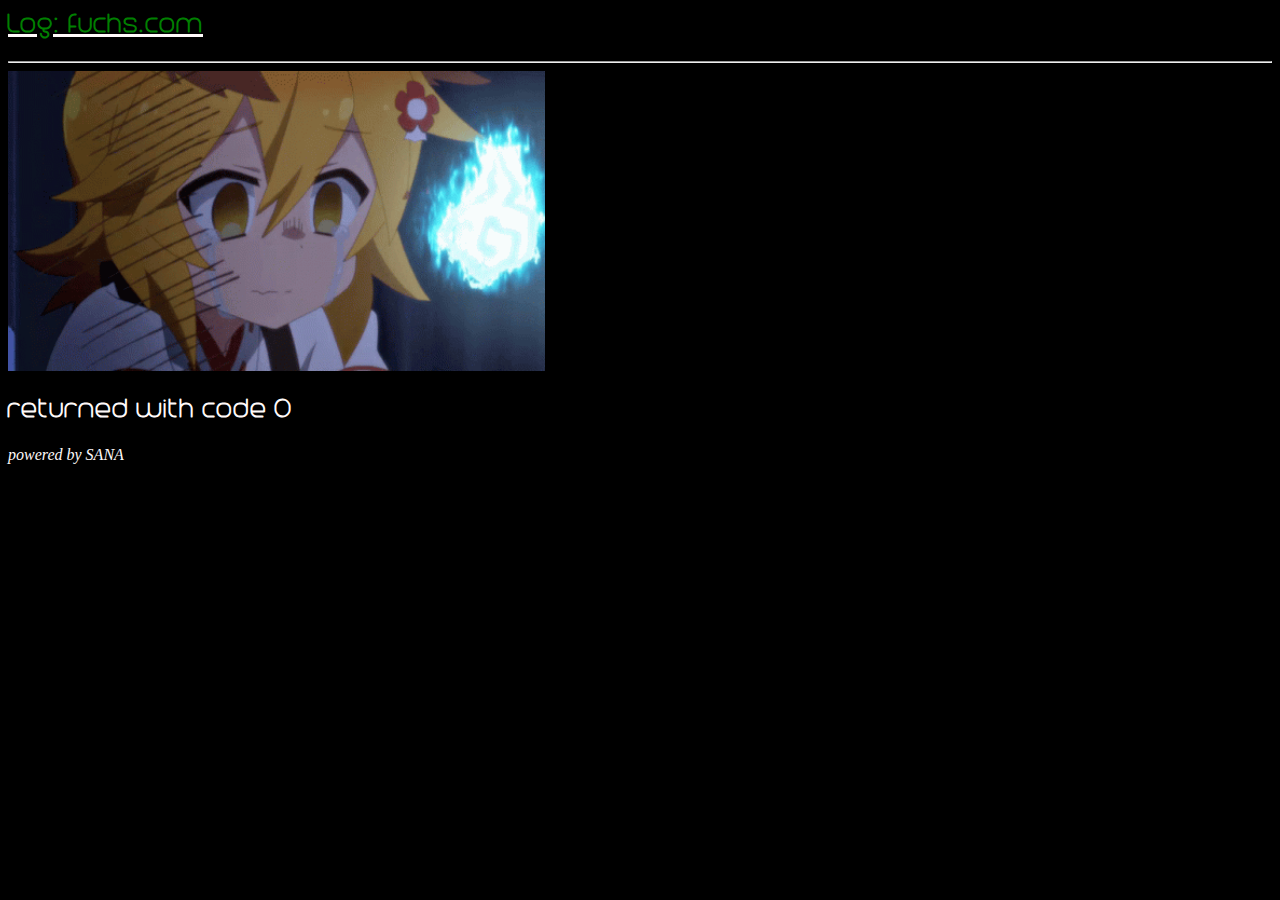
<file: www/fuchs.com/index.html>
<html lang="en-us">
    <head>
        <link rel="stylesheet" href="style.css" />
        <link rel="shortcut icon" href="icon.png" />
        <meta name="viewport" content="width=device-width, initial-scale=1" /> 
        <title>Fuchs</title>
    </head>
    <body>
        <h1 style="text-decoration:underline"><span style="color: green;">Log: fuchs.com</h1>
        <hr>
        <img src="senko-light.gif" height="300" />
        <h1>returned with code 0</h1>
        <p><i>powered by SANA</i></p>
    </body>
</html>
</file>
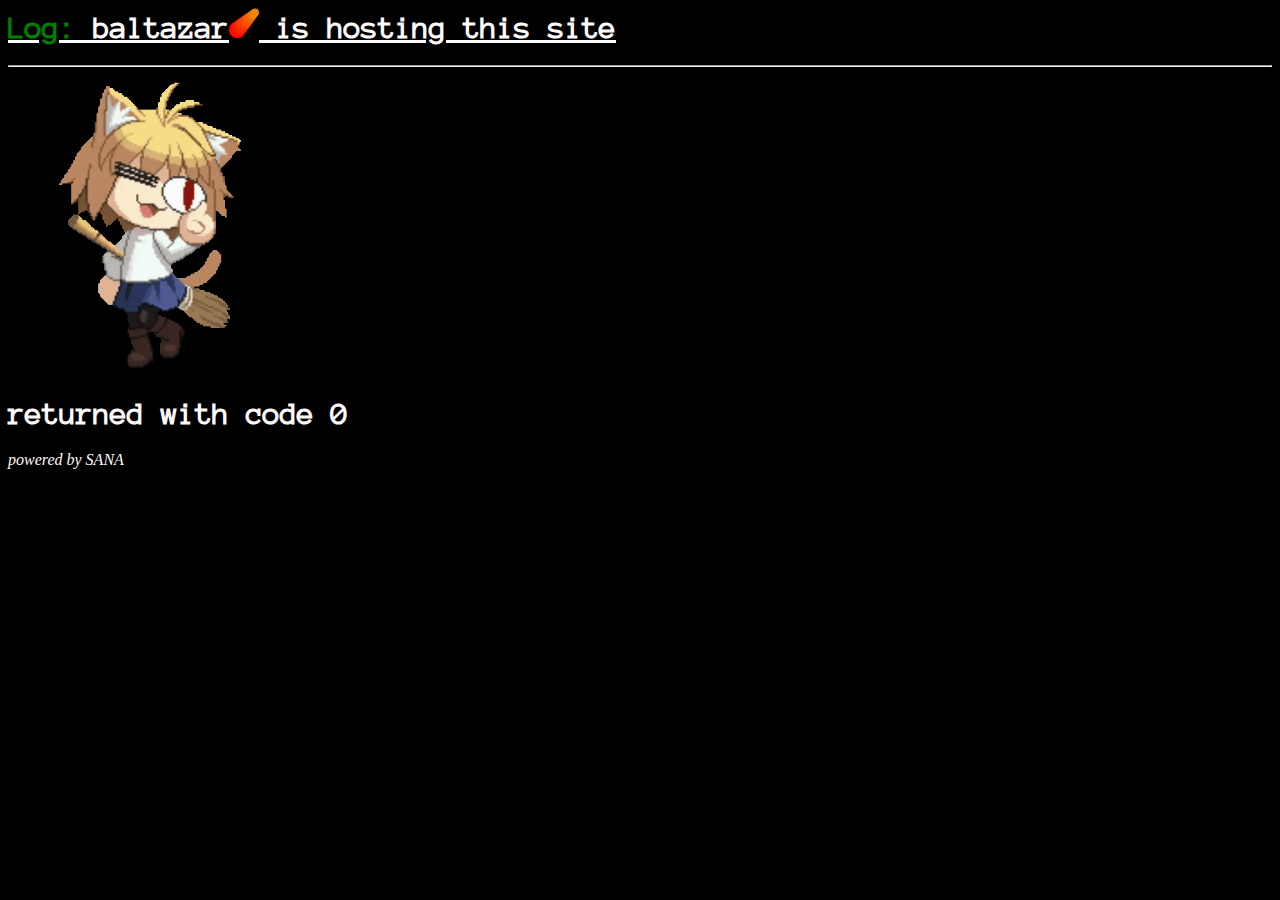
<file: www/localhost/index.html>
<html lang="en-us">
    <head>
        <link rel="stylesheet" href="style.css" />
        <link rel="shortcut icon" href="icon.png" />
        <meta name="viewport" content="width=device-width, initial-scale=1" /> 
        <title>localhost</title>
    </head>
    <body>
        <h1 style="text-decoration:underline"><span style="color: green;">Log: </span>baltazar<span><img src="icon.png" style="width: 30px"/></span> is hosting this site</h1>
        <hr>
        <img src="necoarc.gif" height="300" />
        <h1>returned with code 0</h1>
        <p><i>powered by SANA</i></p>
    </body>
</html>
</file>
<file: www/fuchs.com/style.css>
@font-face {
    font-family: "anypro";
    src: url("trench-font/TrenchThin-aZ1J.ttf");
}
body{
    background-color: black;
}
h1,p{
    color: snow;
}
h1{
    font-family: anypro;
}
</file>
<file: www/localhost/style.css>
@font-face {
    font-family: "anypro";
    src: url("AnonymousPro-2O73w.ttf");
}
body{
    background-color: black;
}
h1,p{
    color: snow;
}
h1{
    font-family: anypro;
}
</file>
